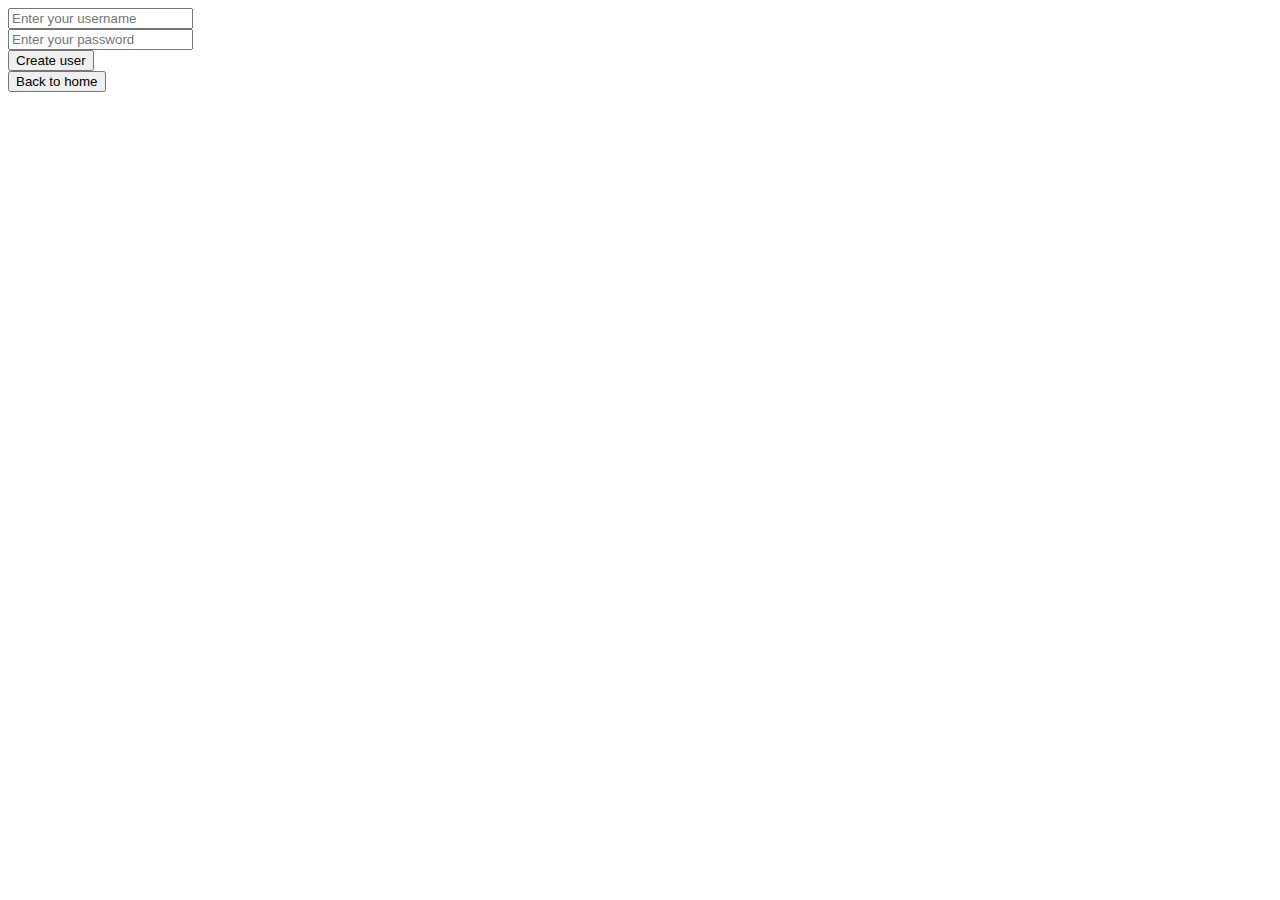
<file: src/main/resources/templates/createUser.html>
<!DOCTYPE html>
<html lang="en">
<head>
    <meta charset="UTF-8">
    <title>Create User</title>



    <form action="/createuser" method="post">
        <input type="text" name="user_name" placeholder="Enter your username"/> <br/>
        <input type="password" name="password" placeholder="Enter your password"/> <br/>



        <button type="submit">Create user</button> <br/>

    </form>

    <form action="/home" method="get">
        <button type="submit">Back to home</button>
    </form>

    <div><p th:text="${message}"></p></div>


</head>
<body>

</body>
</html>
</file>
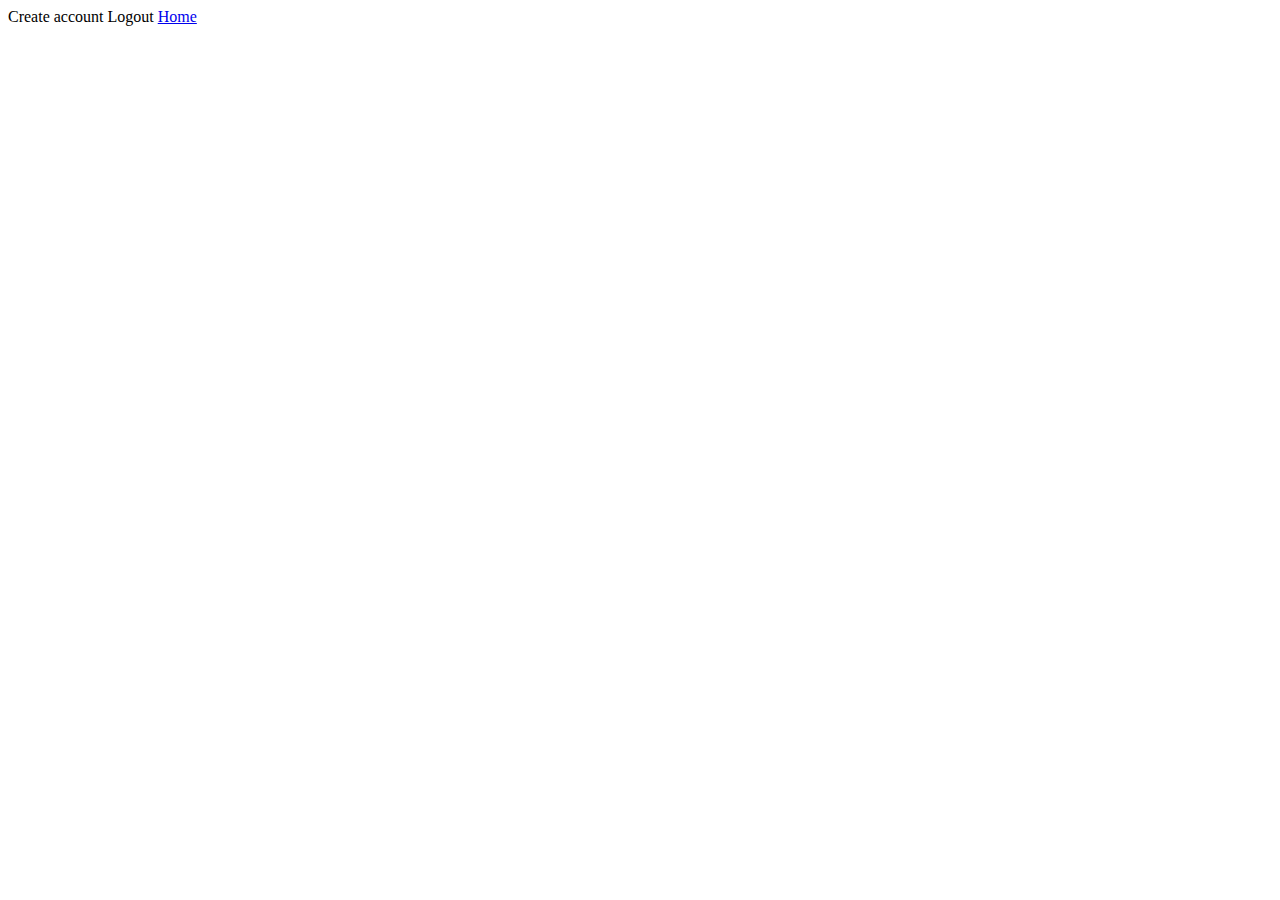
<file: src/main/resources/templates/fragments.html>
<!DOCTYPE html>
<html xmlns="http://www.w3.org/1999/xhtml" xmlns:th="http://www.thymeleaf.org">

<head th:fragment="head(title)">
  <title th:text="${title}">Frontpage</title>
  <meta charset="UTF-8">

  <meta name="viewport" content="width=device-width, initial-scale=1.0">
<!--  <link href="../public/css/myevent_eventlist.css" th:href="@{/css/myevent_eventlist.css}" rel="stylesheet"/>-->
</head>

<body>

<div id="page-container">

  <div id="page-content">
    <header th:fragment="header(title)">
      <div class="headerimage">
<!--        <img th:src="@{/images/myevents/frontpage_crop.jpeg}" src="/images/myevents/frontpage_crop.jpeg" width="100%"/>-->
      </div>
    </header>

    <footer th:fragment="footer" class="footer-container">
      <a th:if="${#ctx.session.currentUser} == null" th:href="@{/createuser}">Create account</a>
      <a th:if="${#ctx.session.currentUser} != null" th:href="@{/logout}">Logout</a>
      <a href="/home" class="footer-item">Home</a>
    </footer>
  </div>
</div>
</body>
</html>
</file>
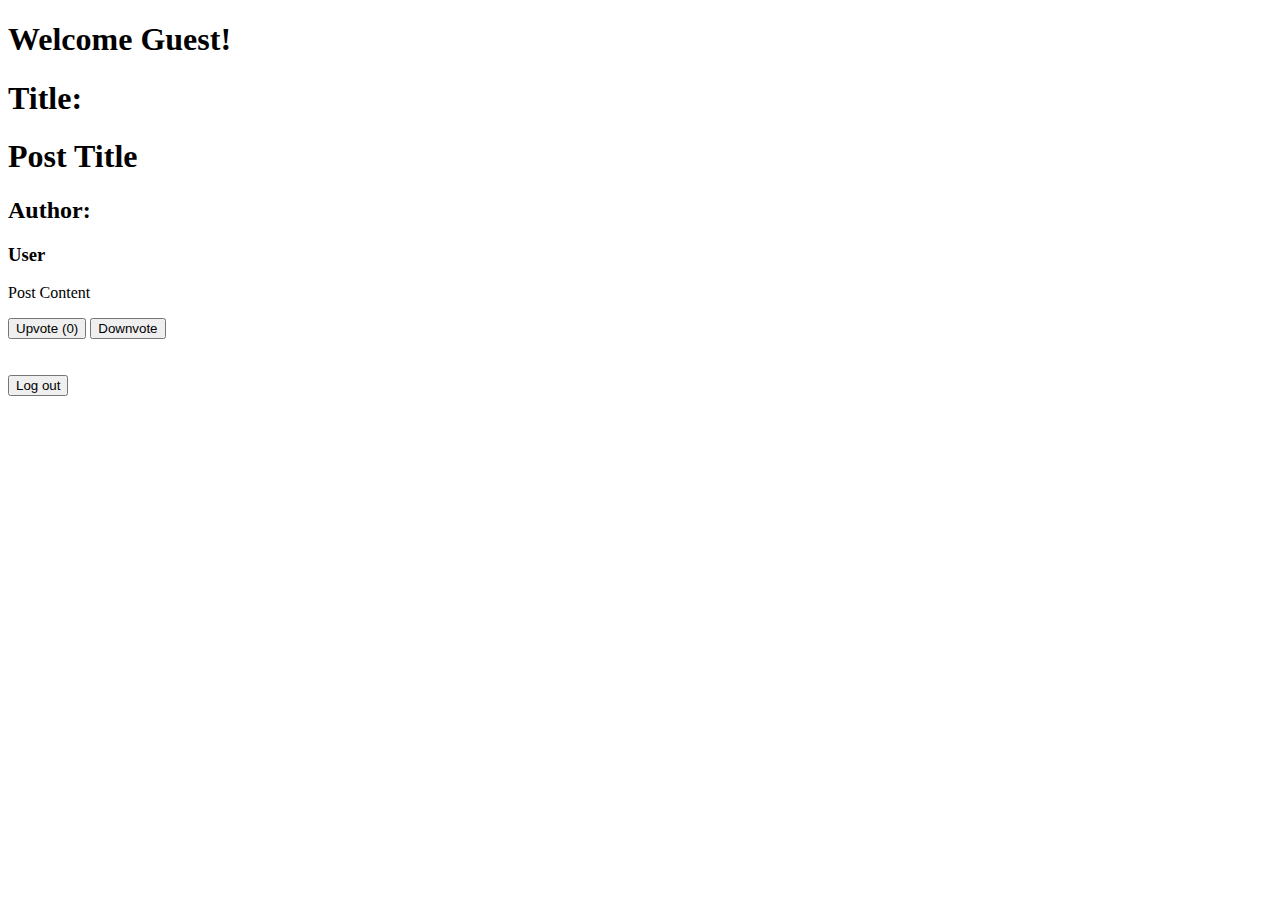
<file: src/main/resources/templates/main_page.html>
<!DOCTYPE html>
<html lang="en">
<head>
  <meta charset="UTF-8">
  <title>Title</title>
  <link rel="stylesheet" href="../public/css/styles.css">

</head>
<body>

<h1>Welcome <span th:text="${user.username}">Guest</span>!</h1>

<div th:each="post : ${posts}" class="post-layout">
  <div class="post_structure">
    <h1 class="Title">Title:</h1>
    <h1 class="postTitle secondaryContent" th:text="${post.title}">Post Title</h1>
  </div>

  <div class="post_structure">
    <h2>Author:</h2>
    <h3 class="author secondaryContent" th:text="${post.user_id}">User</h3>
  </div>

  <p th:text="${post.content}">Post Content</p>

  <form th:action="@{/posts/upvote/{id}(id=${post.id})}" method="post" style="display:inline">
    <button type="submit">Upvote (<span th:text="${post.upvotes}">0</span>)</button>
  </form>

  <!-- Downvote form -->
  <form th:action="@{/posts/downvote/{id}(id=${post.id})}" method="post" style="display:inline">
    <button type="submit">Downvote</button>
  </form>
</div>




<br>
<br>
<form action="logout" method="post">
  <button type="submit">Log out</button>
</form>
</body>
</html>
</file>
<file: src/main/resources/public/css/styles.css>
.text{
    color: red;
}
</file>
